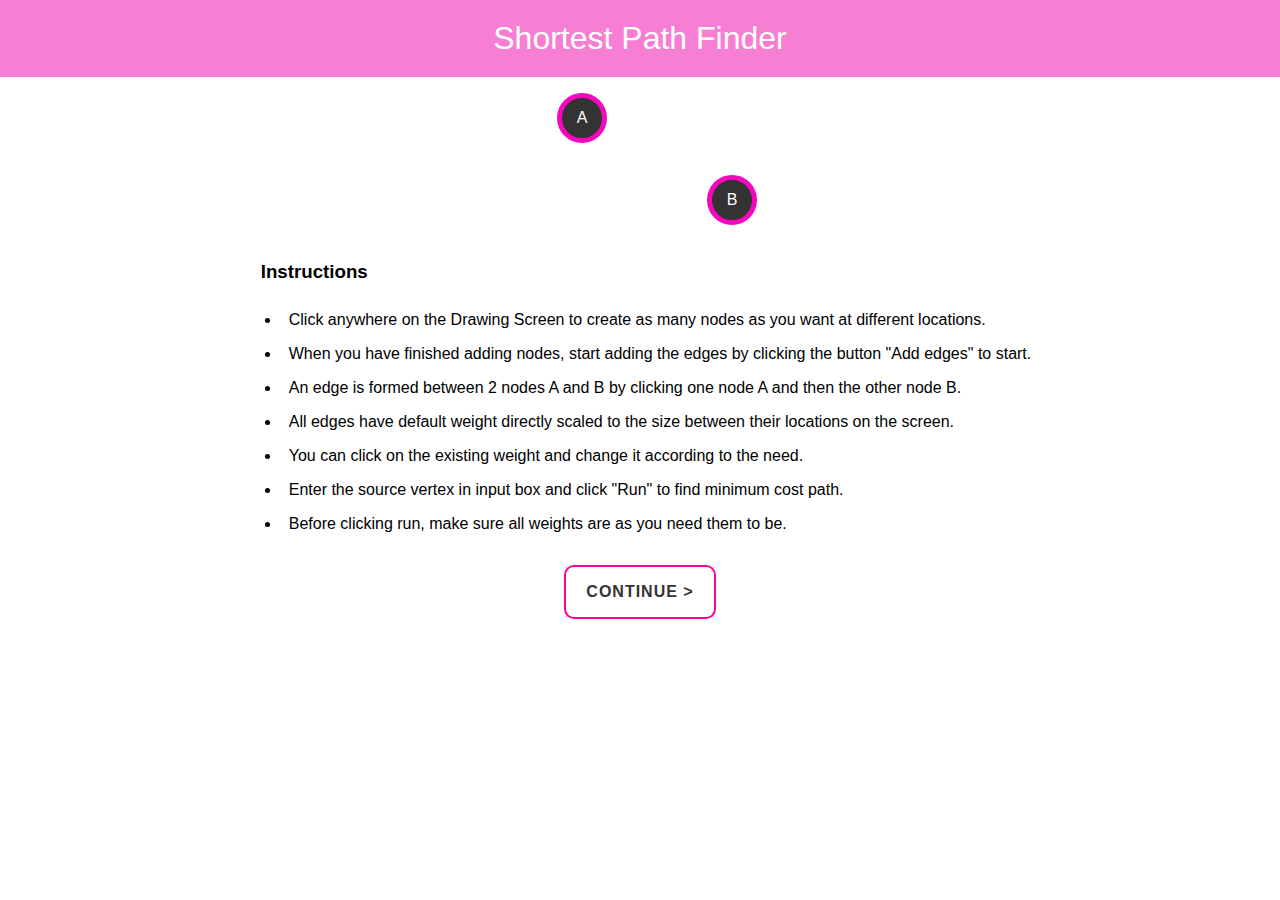
<file: instructions.html>
<!DOCTYPE html>
<html lang="en">
  <head>
    <meta charset="UTF-8" />
    <meta name="viewport" content="width=device-width, initial-scale=1.0" />
    <meta http-equiv="X-UA-Compatible" content="ie=edge" />
    <link rel="stylesheet" href="style.css" />
    <style>
      body {
        width: 100%;
        height: 100vh;
        display: flex;
        flex-direction: column;
        align-items: center;
        overflow-y: scroll;
      }
      .inline {
        background-color: #333;
        position: static;
        display: inline-block;
        text-align: center;
        line-height: 40px;
        margin: 1rem;
      }
      .continue-link {
        padding: 16px 20px;
        border-radius: 10px;
        outline: 0;
        cursor: pointer;
        margin: 1.5rem 0;
        box-shadow: none;
        font-weight: bold;
        text-transform: uppercase;
        font-family: Arial, Helvetica, sans-serif;
        letter-spacing: 1px;
        text-decoration: none;
        color: #333;
        border: 2px solid rgb(247, 5, 150);
      }
      .continue-link:active {
        color: rgb(247, 5, 150);
      }
    </style>
    <title>Instructions | Shortest Path Using Dijkstra Algorithm</title>
  </head>
  <body>
    <header>
      <div class="title">
        <a href="index.html">Shortest Path Finder</a>
      </div>
    </header>
    <div class="block inline" style="margin-left: -100px">A</div>
    <div class="block inline" style="margin-left: 200px">B</div>
    <main>
      <h3>Instructions</h3>
      <ul>
        <li>Click anywhere on the Drawing Screen to create as many nodes as you want at different locations.</li>
        <li>When you have finished adding nodes, start adding the edges by clicking the button "Add edges" to start.</li>
        <li>An edge is formed between 2 nodes A and B by clicking one node A and then the other node B.</li>
        <li>All edges have default weight directly scaled to the size between their locations on the screen.</li>
        <li>
          You can click on the existing weight and change it according to the
          need.
        </li>
        <li>
          Enter the source vertex in input box and click "Run" to find minimum
          cost path.
        </li>
        <li>
          Before clicking run, make sure all weights are as you need them to be.
        </li>
      </ul>
    </main>
    <a href="index.html" class="continue-link">Continue ></a>
  </body>
</html>
</file>
<file: style.css>
* {
  box-sizing: border-box;
  margin: 0;
}
body {
  font-family: "Segoe UI", Tahoma, Geneva, Verdana, sans-serif;
}
.drawing-area {
  display: flex;
  position: absolute;
  top: 0;
  flex-wrap: wrap;
  justify-content: flex-start;
  align-items: flex-start;
  background-color: #000000b1;
  width: 100%;
  height: 100vh;
  z-index: -1;
}
.drawing-area .click-instruction {
  position: absolute;
  top: 50%;
  left: 50%;
  transform: translate(-50%, -50%);
  color: #fff;
  pointer-events: none;
  z-index: -10;
}
.block {
  position: absolute;
  width: 50px;
  height: 50px;
  border: 5px solid rgb(244, 8, 189);
  border-radius: 50%;
  margin-top: -3px;
  display: flex;
  justify-content: center;
  align-items: center;
  color: #ffffff;
  cursor: pointer;
  z-index: 10;
}
.outline-btn {
  border: 2px solid rgb(247, 5, 150);
  /* border: none; */
  background-color: transparent;
  border-radius: 4px;
  cursor: pointer;
  outline: none;
  color: #fff;
  padding: 6px 10px;
  box-shadow: 1px 2px 3px 1px #333;
}
.outline-btn:active {
  box-shadow: none;
}
.outline-btn:disabled {
  box-shadow: none;
}
.reset-btn {
  margin-left: 12px;
}
.line {
  height: 5px;
  background-color:#f77fd3;
  position: absolute;
  transform-origin: top left;
  text-align: center;
  color: #eee;
  line-height: 2rem;
}
.line .edge-weight {
  padding: 0 10px;
  width: max-content;
  margin: auto;
}
header {
  width: 100%;
  padding: 20px;
  background-color: #f77fd3;
  text-align: center;
}
header .title {
  font-size: 2rem;
  color: #fff;
}
header .title a:nth-child(2) {
  width: 40px;
  height: 40px;
  position: absolute;
  right: 10px;
}
header .title a {
  text-decoration: none;
  color: #fff;
}
a > img {
  width: 100%;
  height: 100%;
}
main h3 {
  padding: 20px;
  font-weight: 1.2rem;
}
main ul > li {
  padding: 0.5rem;
}
.options {
  margin-top: 20px;
  display: flex;
  justify-content: space-around;
}
.options input {
  outline: 0;
  padding: 6px;
  width: 100px;
}
.path {
  position: absolute;
  bottom: 60px;
  right: 0;
  height: min-content;
  color: #000000;
  overflow-x: scroll;
  width: 40%;
  min-width: 300px;
  background-color: rgba(74, 73, 73, 0.4);
  transition-duration: 1s;
}
.path::-webkit-scrollbar {
  display: none;
}
footer {
  background-color: #222;
  color: #fff;
  padding: 10px;
  text-align: center;
  font-size: 14px;
  position: absolute;
 bottom:  6px;
  width: 100%;
  border-radius: 5px;
  box-shadow: 0px 0px 10px rgba(0, 0, 0, 0.5);
}

footer span {
  font-weight: bold;
  font-size: 16px;
}
</file>
